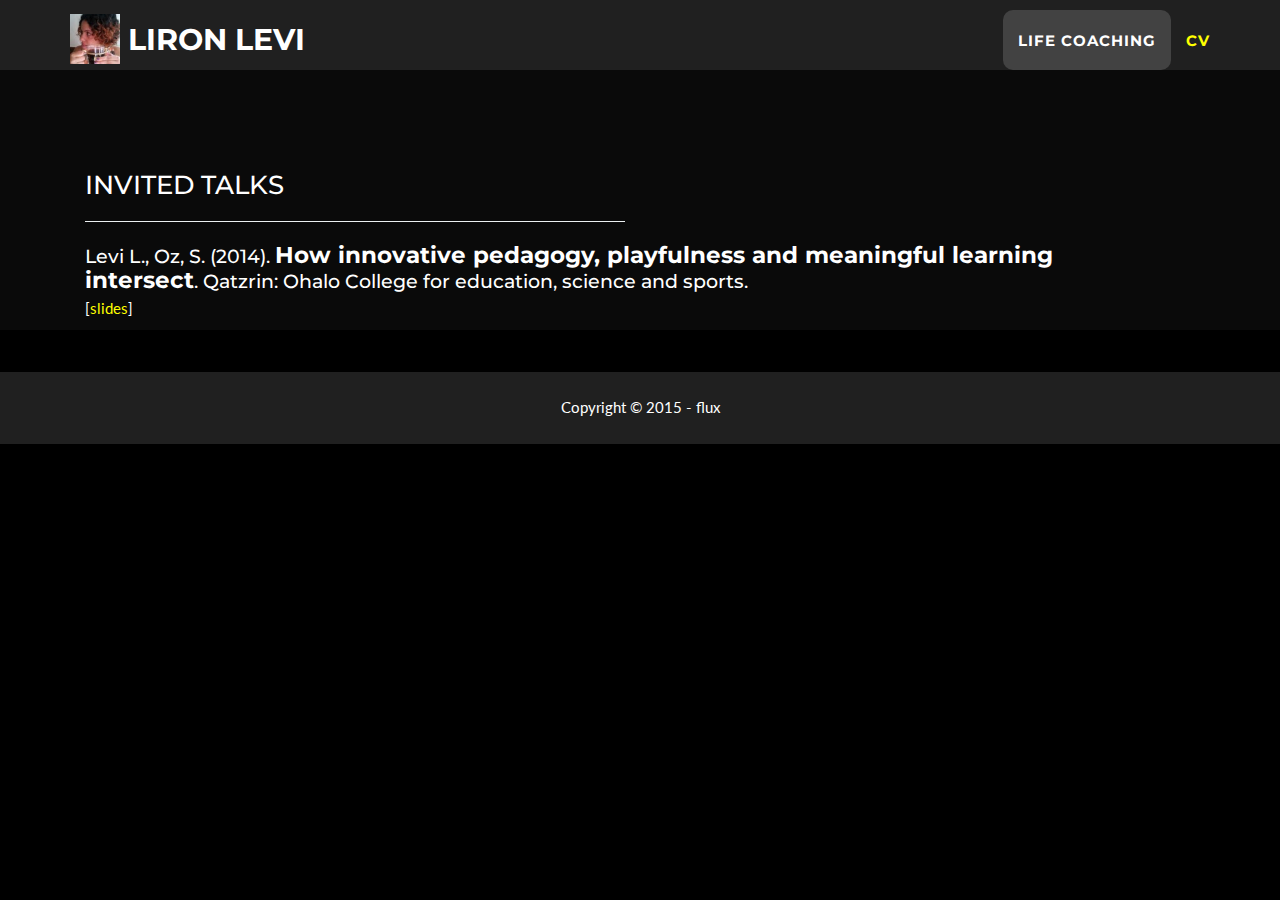
<file: coaching.html>
<!DOCTYPE html>
<html lang="en">

<head>

    <meta charset="utf-8">
    <meta name="viewport" content="width=device-width, initial-scale=1.0, user-scalable=no">
    <meta name="description" content="">
    <meta name="author" content="">

    <title>Shachar Oz - Learning Experience Design</title>

    <!-- Bootstrap Core CSS -->
    <link href="css/bootstrap.min.css" rel="stylesheet" type="text/css">
    <link href="css/freelancer.css" rel="stylesheet" type="text/css">

    <!-- slideshow cycle CSS -->
    <link href="slideshow/css/extend-cycle2-slideshow.css" rel="stylesheet" type="text/css">
    
    <!-- Fonts -->
    <link href="font-awesome/css/font-awesome.min.css" rel="stylesheet" type="text/css">
    <link href='http://fonts.googleapis.com/css?family=Montserrat:400,700' rel='stylesheet' type='text/css'>

    <!-- IE8 support for HTML5 elements and media queries -->
    <!--[if lt IE 9]>
      <script src="https://oss.maxcdn.com/libs/html5shiv/3.7.0/html5shiv.js"></script>
      <script src="https://oss.maxcdn.com/libs/respond.js/1.3.0/respond.min.js"></script>
    <![endif]-->

</head>

<body id="page-top" class="index black-theme" >

    <!-- Navigation -->
    <nav class="navbar navbar-default navbar-fixed-top">
        <div class="container">
            <!-- Brand and toggle get grouped for better mobile display -->
            <div class="navbar-header page-scroll">
                <button type="button" class="navbar-toggle" data-toggle="collapse" data-target="#bs-example-navbar-collapse-1">
                    <span class="sr-only">Toggle navigation</span>
                    <span class="icon-bar"></span>
                    <span class="icon-bar"></span>
                    <span class="icon-bar"></span>
                </button>
                <a class="navbar-brand" href="index.html">
                    <img src="img/liron-oz2.jpg" style="vertical-align:top; margin-top:-15px;" width="50px" height="50px"> liron levi</a>
            </div>

            <!-- Collect the nav links, forms, and other content for toggling -->
            <div class="collapse navbar-collapse" id="bs-example-navbar-collapse-1">
                <ul class="nav navbar-nav navbar-right">
                    <li class="hidden">
                        <a href="#page-top"></a>
                    </li>
                     <li class="page-scroll active">
                  <a href="coaching.html">life coaching</a>
               </li>
                    <li class="page-scroll ">
                        <a href="online-cv.html">cv</a>
                    </li>
                </ul>
            </div>
            <!-- /.navbar-collapse -->
        </div>
        <!-- /.container-fluid -->
    </nav>

    
    
    
       
    
    <section style="padding:0; background-color:rgba(10,10,10,1)" class="long-list" >
        <div class="container" style="padding-top:150px; ">
            <div class="row">
        <div class="container">
                   <div class="col-md-6 text-left">
              <h3 class="section-title">Invited talks</h3>
               <hr>
            </div>
      </div>
            </div>
         <div class="row">
            <div class="container">
               <div class="col-md-11 offset-col-md-1 text-left">
                <ul class="media-list">
       
                        <li class="media">
                     <!--a class="pull-left hidden-xs" href="101-video-games.html">
                        <img class="media-object" src="img/portfolio/dissecting-the-game-CET-2013.jpg" >
                        </a-->
                        <div class="media-body">
                           <h4 class="media-heading" style="text-transform:none">Levi L., Oz, S. (2014). <span class="title">How innovative pedagogy, playfulness and meaningful learning intersect</span>. Qatzrin: Ohalo College for education, science and sports.</h4>
                           [<a href="http://www.slideshare.net/shachar_oz/ss-40604293" target="_blank">slides</a>]
                        </div>
                     </li>
                     
                  </ul>
               </div>
            </div>
         </div>
   
            </div>
      </section>
   
    
    
    
    <br><br>
    <!-- Footer -->
      <footer class="text-center">
        
        <div class="footer-below">
            <div class="container">
                <div class="row">
                    <div class="col-lg-12">
                      Copyright &copy; 2015 - flux
                     </div>
                </div>
            </div>
        </div>
    </footer>

    <div class="scroll-top page-scroll visible-xs visble-sm">
        <a class="btn btn-primary" href="#page-top">
            <i class="fa fa-chevron-up"></i>
        </a>
    </div>

    
    
    
    
    
    
    
    
    
    
    
    
    
    
       <!-- Portfolio Modal technology movies -->     
    <div class="portfolio-modal modal fade" id="lecture-technologies-movies" tabindex="-1" role="dialog" aria-hidden="true">
    <div class="modal-content">
     <div class="close-modal" data-dismiss="modal">
               <span style="font-size: 25px;">x close</span>
            </div>
    <div class="row modal-body">
         <div class="row">
            <div class="col-lg-10">
                <h4>Technologies from the movies</h4>
                <div class="emphasized">
               <p>Survey of innovative technologies that were showed in TV series and movies that nowadays come to life. Gesture recognition, speech recognition, health monitoring, emotional robots, self-driving car, surface scanning and more.</p>
              </div>
                <br>
                <p>Oz, S. (2015). Technologies from the movies are coming to life. In Elhadad E. (Ed.), <a href="https://www.facebook.com/groups/329082587164613/" target="_blank">Natural interfaces un-conference</a>. Shfaim beach: Bank Hapoalim.</p>
                
                <p>Oz, S. (2014). Technologies from the movies are coming to life. In <a href="http://industry-con.com/program2014.html" target="_blank">Industry without boundaries ii</a>. Tel Aviv: Exodia.</p>
             <p>Oz, S. (2014). Technologies from the movies are coming to life. In <a href="https://www.facebook.com/5.Screens" target="_blank">Five screens</a>. Shfaim beach: Bank Hapoalim.</p>
                  </div>
          </div>
        </div>
          </div>   
    </div>
    
    
    
    
    
    
    
    
    
    
    
    
    
    
    
    
    <!-- Load JavaScript -->
      <!-- Placed at the end of the document so the pages load faster -->
      <!-- jQuery always comes first. every other script needs it -->
      <script src="js/jquery-1.10.2.js"></script>
     <!-- slideshow from http://jquery.malsup.com/cycle2/demo/basic.php -->
      <script src="http://malsup.github.com/jquery.cycle2.js"></script>
     <!-- bootstrap -->
    <script src="js/bootstrap.min.js"></script>
    <!--script src="http://cdnjs.cloudflare.com/ajax/libs/jquery-easing/1.3/jquery.easing.min.js"></script-->
    <!--script src="js/classie.js"></script-->
    <!--script src="js/cbpAnimatedHeader.js"></script-->
    <!--script src="js/freelancer.js"></script-->
    <script src="js/video-auto-resizer.js"></script>

    
    
    
    
</body>

</html>
</file>
<file: css/freelancer.css>
body {
    overflow-x: hidden;
}

p {
    font-size: 16px;
}

p.small {
    font-size: 13px;
}

a,
a:hover,
a:focus,
a:active,
a.active {
    outline: 0;
    color: #ffff00;
}

h1,
h2,
h3,
h4,
h5,
h6 {
    text-transform: uppercase;
    font-family: Montserrat,"Helvetica Neue",Helvetica,Arial,sans-serif;
    font-weight: 500;
}

hr.star-light,
hr.star-primary {
    margin: 25px auto 30px;
    padding: 0;
    max-width: 250px;
    border: 0;
    border-top: solid 5px;
    text-align: center;
}

hr.star-light:after,
hr.star-primary:after {
    content: "\f005";
    display: inline-block;
    position: relative;
    top: -.8em;
    padding: 0 .25em;
    font-family: FontAwesome;
    font-size: 2em;
}

hr.star-light {
    border-color: #fff;
}

hr.star-light:after {
    color: #fff;
    background-color: #18bc9c;
}

hr.star-primary {
    border-color: #2c3e50;
}

hr.star-primary:after {
    color: #2c3e50;
    background-color: #fff;
}

.img-centered {
    margin: 0 auto;
}

header {
    text-align: center;
    color: #fff;
     background-color: black;
}

header .container {
    padding-top: 100px;
    padding-bottom: 50px;
}

header img {
    display: block;
    margin: 10px auto 10px;
}

header .intro-text .name {
    display: block;
    text-transform: uppercase;
    font-family: Montserrat,"Helvetica Neue",Helvetica,Arial,sans-serif;
    font-size: 2em;
    font-weight: 700;
}

header .intro-text .skills {
    font-size: 1.25em;
    font-weight: 300;
}

@media(min-width:768px) {
    header .container {
        padding: 200px 0 100px;
    }

    header .intro-text .name {
        font-size: 3em;
    }

    header .intro-text .skills {
        font-size: 2em;
    }
}

@media(min-width:768px) {
    .navbar-fixed-top {
        padding: 25px 0;
        -webkit-transition: padding .3s;
        -moz-transition: padding .3s;
        transition: padding .3s;
    }

    .navbar-fixed-top .navbar-brand {
        font-size: 2em;
        -webkit-transition: all .3s;
        -moz-transition: all .3s;
        transition: all .3s;
    }

    .navbar-fixed-top.navbar-shrink {
        padding: 10px 0;
    }

    .navbar-fixed-top.navbar-shrink .navbar-brand {
        font-size: 1.5em;
    }
}

.navbar {
    text-transform: uppercase;
    font-family: Montserrat,"Helvetica Neue",Helvetica,Arial,sans-serif;
    font-weight: 700;
}

.navbar a:focus {
    outline: 0;
}

.navbar .navbar-nav {
    letter-spacing: 1px;
}

.navbar .navbar-nav li a:focus {
    outline: 0;
}

.navbar-default,
.navbar-inverse {
    border: 0;
}

section {
    padding: 100px 0;
}

section h2 {
    margin: 0;
    font-size: 2.5em;
}

section.success {
    color: #fff;
    background: #18bc9c;
}

@media(max-width:767px) {
    section {
        padding: 75px 0;
    }

    section.first {
        padding-top: 75px;
    }
}

#portfolio .portfolio-item {
    right: 0;
    margin: 0 0 15px;
}

#portfolio .portfolio-item .portfolio-link {
    display: block;
    /*position: relative;
    margin: 0 auto;*/
    max-width: 50%;
    /*float:right;*/
    max-height: 200px;
    overflow: hidden;
}

.portfolio-item .item-title {
    margin-top: 0;
    font-size: 20px;
}

#portfolio .portfolio-item .full-width {
    display: block;
    position: relative;
    margin: 0 auto !important;
    max-width: 100% !important;
}

#portfolio .portfolio-item.image-left .portfolio-link {
    max-width: 45%;
     float:left !important;
}
#portfolio .portfolio-item.image-left .item-caption {
    padding-left: 5%;
    max-width: 45%;
}

#portfolio .portfolio-item .portfolio-link .caption {
    position: absolute;
    width: 96%;
    height: 100%;
    opacity: 0;
    background: rgba(0,0,0,0.9);          /*rgba(24,188,156,.9);*/
    -webkit-transition: all ease .5s;
    -moz-transition: all ease .5s;
    transition: all ease .5s;
    margin-right: -50%;
    padding:5px;
    overflow: hidden;
}


#portfolio .portfolio-item .portfolio-link .caption:hover {
    opacity: 1;
}

#portfolio .portfolio-item .portfolio-link .caption .caption-content {
    width: 100%;
    margin:0 auto;
    color: #fff;
}

#portfolio .portfolio-item .portfolio-link .caption .caption-content p {
    font-size: 1.5em;
}

#portfolio .portfolio-item .portfolio-link .caption .caption-content i {
    margin-top: -12px;
}

#portfolio .portfolio-item .portfolio-link .caption .caption-content h3,
#portfolio .portfolio-item .portfolio-link .caption .caption-content h4 {
    margin: 0;
}

#portfolio * {
    z-index: 2;
}

#portfolio .portfolio-item .item-caption-right {
    float:right;
    width: 65%;
    margin-left: 10px;
}
#portfolio .portfolio-item .item-caption-left {
    float:left;
    width: 50%;
    margin-right: 10px;
}

.video-container {
    overflow: hidden;  
    width: 100%;
    height: auto;
}

.video-container iframe {
    width:100%;
}

@media (min-width:767px) {
    #portfolio .portfolio-item {
        margin: 0 0 30px;
    }
    
    .black-theme #portfolio .portfolio-item {
        margin: 0 0 10px;
    }
}


.btn-outline {
    margin-top: 15px;
    border: solid 2px #fff;
    font-size: 20px;
    color: #fff;
    background: 0 0;
    transition: all .3s ease-in-out;
}

.btn-outline:hover,
.btn-outline:focus,
.btn-outline:active,
.btn-outline.active {
    border: solid 2px #fff;
    color: #ffff00;
    background: #fff;
}

.floating-label-form-group {
    position: relative;
    margin-bottom: 0;
    padding-bottom: .5em;
    border-bottom: 1px solid #eee;
}

.floating-label-form-group input,
.floating-label-form-group textarea {
    z-index: 1;
    position: relative;
    padding-right: 0;
    padding-left: 0;
    border: 0;
    border-radius: 0;
    font-size: 1.5em;
    background: 0 0;
    box-shadow: none!important;
    resize: none;
}

.floating-label-form-group label {
    display: block;
    z-index: 0;
    position: relative;
    top: 2em;
    margin: 0;
    font-size: .85em;
    line-height: 1.764705882em;
    vertical-align: middle;
    vertical-align: baseline;
    opacity: 0;
    -webkit-transition: top .3s ease,opacity .3s ease;
    -moz-transition: top .3s ease,opacity .3s ease;
    -ms-transition: top .3s ease,opacity .3s ease;
    transition: top .3s ease,opacity .3s ease;
}

.floating-label-form-group::not(:first-child) {
    padding-left: 14px;
    border-left: 1px solid #eee;
}

.floating-label-form-group-with-value label {
    top: 0;
    opacity: 1;
}

.floating-label-form-group-with-focus label {
    color: #18bc9c;
}

form .row:first-child .floating-label-form-group {
    border-top: 1px solid #eee;
}

footer {
    color: #fff;
}

footer h3 {
    margin-bottom: 30px;
}

footer .footer-above {
    padding-top: 50px;
    background-color: #2c3e50;
}

footer .footer-col {
    margin-bottom: 50px;
}

footer .footer-below {
    padding: 25px 0;
    background-color: #233140;
}

.btn-social {
    display: inline-block;
    width: 50px;
    height: 50px;
    border: 2px solid #fff;
    border-radius: 100%;
    text-align: center;
    font-size: 20px;
    line-height: 45px;
}

.btn:focus,
.btn:active,
.btn.active {
    outline: 0;
}

.scroll-top {
    z-index: 1049;
    position: fixed;
    right: 2%;
    bottom: 2%;
    width: 50px;
    height: 50px;
}

.scroll-top .btn {
    width: 50px;
    height: 50px;
    border-radius: 100%;
    font-size: 20px;
    line-height: 28px;
}

.scroll-top .btn:focus {
    outline: 0;
}

.portfolio-modal .modal-content {
    margin: 0;
   /*min-height: 100%;*/
    border: 0;
    background-clip: border-box;
    -webkit-box-shadow: none;
    box-shadow: none;
}

.portfolio-modal .modal-content h2 {
    margin: 0;
    /* font-size: 3em; */
}

.portfolio-modal .modal-content img {
    margin-bottom:5px;
}

.portfolio-modal .modal-content .item-details {
    margin: 30px 0;
}

.portfolio-modal .close-modal {
    position: absolute;
    bottom: 0%;
    left:-80px;
    background-color: rgba(0,0,0,0.5);
    color: white;
    cursor: pointer;
}

.portfolio-modal .close-modal:hover {
    /*opacity: .3;*/
    text-decoration: underline;
}

.portfolio-modal .close-modal .lr {
    z-index: 1051;
    width: 1px;
    height: 75px;
    margin-left: 35px;
    background-color: #2c3e50;
    -webkit-transform: rotate(45deg);
    -ms-transform: rotate(45deg);
    transform: rotate(45deg);
}

.portfolio-modal .close-modal .lr .rl {
    z-index: 1052;
    width: 1px;
    height: 75px;
    background-color: #2c3e50;
    -webkit-transform: rotate(90deg);
    -ms-transform: rotate(90deg);
    transform: rotate(90deg);
}

/* making the modal scroll without the header */
.modal-body {
    max-height: calc(100vh - 210px);
    overflow-y: auto;
    margin: 0;
}

.modal-header-image {
    padding-bottom: 10px;
    padding-top: 10px;
}

/* text over image */
.modal-header-image .image-container {
    width: 100%;
    height: 150px;
    margin: 0;
    padding: 0;
    overflow: hidden;
    text-align: center;
}

.modal-header-image .text-over-image {
  
    position: absolute;
    top: 20px;
    left: 0;
    right: 0;
    background-color: rgba(255,255,255,0.4);
}

/*
shachar addition

align content to bottom of div


    margin: auto !important;
    margin-top: auto !important;
    margin-left: auto !important;
*/
div.row.align-content-to-bottom {
    position: relative;
}

p.align-content-to-bottom {
    bottom: 0px;
    margin-bottom: 0px !important;
}


/* end of align content */


.img-clients {
  max-height: 80px;
    
}


/* footer to move between projects */
.portfolio-modal-footer {
    background-color: rgba(24,188,156,.9);
    color: white;
    text-align: center;
    margin-top: 5px;
}

.portfolio-modal {
    overflow: hidden;
   
}

.portfolio-item .img-left-to-text {
    float: left;
}

.portfolio-item .img-right-to-text {
    float: right;
}


/* inside the portfolio modal emphasis the main explanation of the product */
.portfolio-modal .emphasized p {
    font-size: 20px;
    /*text-transform: uppercase;*/
}


@media (max-width: 950px) {
    #portfolio .portfolio-item {
        width: 100%;
    }
}

@media (min-width: 950px) {
    #portfolio .portfolio-item {
        width: 45%;
    }
}



/* */
.image-caption {
    text-align: center;
    font-size: 15px !important;
    font-style: italic;
}


/*  */

section.long-list img.media-object {
    width: 100px;
    height: auto;
}

section.long-list li.selected-article:hover {
     border-right: #ffff00 solid 1px;
    
}

section.long-list li.media .media-body {
 padding-right: 2px;   
}

section.long-list .selected-article .img-wrapper {
    overflow: hidden;
    width: 30%;
    padding-right: 10px;
    max-height: 120px;
}

 .img-wrapper img {
     width:100% !important;
 }

.media-heading .title {
    font-weight: 700;   
    font-size: larger;
}

section.short-list img.media-object {
    width:  110px;
    padding-right: 10px;
}

section.long-list li.selected-article {
    /*background-color: #2c3e50;*/
    color: white;
    border-right: rgba(0,0,0,0) solid 1px;
}


body.black-theme {
    background-color: black;
    color: white;
}
    
.black-theme .navbar,
.black-theme .footer-below
{
    background-color: #202020;   
}

.black-theme .navbar-nav>li>a {
        color: #FFFF00;
}

.black-theme .navbar-nav>li>a:hover {
    color: #FFFFff;
    /*text-decoration: underline;*/
}

.black-theme .navbar-default .navbar-nav>.active>a, 
.black-theme .navbar-default .navbar-nav>.active>a:hover, 
.black-theme .navbar-default .navbar-nav>.active>a:focus {
    background-color: #424242;
    border-radius: 10px;
    text-decoration:none;
    cursor: default;
}


.black-theme .navbar-default .navbar-brand:hover, 
.black-theme .navbar-default .navbar-brand:focus {
    color: #FFFF00;
}



.black-theme .navbar-fixed-top {
    padding-top:10px;
    padding-bottom: 0;
}

.black-theme .portfolio-modal .modal-content {
    background-color: rgba(0,0,0,0.95);
    color: white;
}

@media(min-width:790px) {
    .black-theme .modal {
        padding-top: 10%;
        padding-left: 50%;
        padding-bottom: 10%; 
        padding-right: 0;
        top:0;
    }
}

@media(max-width:789px) {
    .black-theme .modal {
        padding: 10%;
        top:0;
    }
}

.black-theme .modal-backdrop {
    background-color: white;    
}

/* old center of page
.portfolio-modal.modal {
    padding: 2.5% 10% 5% 10%;
    bottom:2.5%;
}
*/

.black-theme #portfolio .portfolio-item .portfolio-link .caption .caption-content p {
    font-size: 1.25em;
}



/*------------------------------*/
/* my item designs */
.any-item-spacing {
    margin-top: 10px;
    margin-bottom: 10px;
    margin-left: 3%;
    margin-right: 3%;
    
    overflow: hidden;
}

.any-item-spacing a,
.any-item-spacing a:hover
{
    text-decoration: none;
    color: white;
}

/**
- text justification: left / right / center
    each p item would get its own text-align style according to the user setting
    same goes for font size and family
- 
**/

/*------------------------------*/
/* standard: image above item caption */

.standard-item .item-image-wrapper {
    overflow: hidden;
    max-height: 75px;
    
}

.standard-item .item-image-wrapper:hover {
    overflow: visible;
}

.standard-item .item-image {
    width: 100%;
    height: auto;
    border-radius: 10px;
   
}

.standard-item .item-caption-bottom {
    text-shadow: black 1px 1px 8px;
}

/*------------------------------*/
/* title-first: title and then image and item caption. nothing different than standard, only the position of the title in html */

.title-first-item .item-image-wrapper {
    overflow: hidden;
    max-height: 200px;
}

.title-first-item .item-image {
    width: 100%;
    height: auto;
    border-radius: 10px;
}


/*------------------------------*/
/* caption-right-to-image item: image to the left of item caption */

.caption-right-to-image-item .item-image-wrapper {
    overflow: hidden;
    max-height: 200px;
    height: 100%;
    width: 25%;
    float: left;
}

.caption-right-to-image-item .item-image {
    width: auto;
    height: 100%;
    border-radius: 10px;
}

.caption-right-to-image-item .item-caption {
   width: 70%;
    float: right;
}

/*------------------------------*/
/* caption-left-to-image item: image to the right of item caption */

.caption-left-to-image-item .item-image-wrapper {
    overflow: hidden;
    max-height: 200px;
    height: 100%;
    width: 25%;
    float: right;
}

.caption-left-to-image-item .item-image {
    width: auto;
    height: 100%;
    border-radius: 10px;
}

.caption-left-to-image-item .item-caption {
   width: 70%;
   float: left;
}

/* title-over-image: title abovethe image stuck on bottom and then item caption */

.title-over-image-item .item-image-wrapper {
    overflow: hidden;
    max-height: 200px;
}

.title-over-image-item .item-image {
    width: 100%;
    height: auto;
    border-radius: 10px;
    z-index: 1;
   
}

.title-over-image-item .item-caption-over-image-bottom {
    position: absolute;
    bottom:50%;
    background-color: rgba(0,0,0,0.5);
    width: 100%;
    z-index: 10;
   
}

/*------------------------------*/
</file>
<file: slideshow/css/extend-cycle2-slideshow.css>
/* extending cycle slideshow */
.cycle-slideshow .cycle-prev,
                .cycle-next  {
       position:absolute;
       top:0; bottom:0;
       z-index: 200; 
       height:100%;
       text-align:center;
       width:15%;
       background-color:rgba(0,0,0,0.2);
       opacity:0.4;
   }
 

.cycle-slideshow div.metro {
    height:100%;   
    font-size:2em;
}
   .cycle-slideshow i {
       position:absolute;
        color:#fff;
        top:40%;
   }
    .cycle-slideshow .glyphicon {
       top:50%;
       color:#fff;
   }
   
   .cycle-slideshow .cycle-prev {
       left:0;
    }
   .cycle-slideshow .cycle-next {
       right:0;
    }
   
   
    .cycle-slideshow .cycle-prev:hover,
                     .cycle-next:hover {
        opacity:1;
   }
   
.cycle-slideshow img {
    position: static; 
   width:100%;
    z-index: 100; 
}
/* and for list based items */
.cycle-slideshow li {
    position: static; 
   width:100%;
    z-index: 100;    
}


/* overlay */
.cycle-overlay { 
    position: absolute; 
    bottom: 0; 
    width: 100%; 
    z-index: 600;
    background: rgba(0,0,0,0.7); 
    color: #fff; 
    padding: 5px; 
}

.cycle-overlay h4 {
    margin-top:5px;
    margin-bottom:5px;
}

/* solve tick at start where all images show not in the right size
from http://jquery.malsup.com/cycle2/faq/ 

.cycle-slideshow img { display: none }
.cycle-slideshow img.first { display: block }
*/




@media(min-width:768px) {
    .cycle-slideshow.half-width {
        width:50%;

    }
}

@media(max-width:767px) {
    .cycle-slideshow.half-width {
        width:100%;

    }
}
</file>
